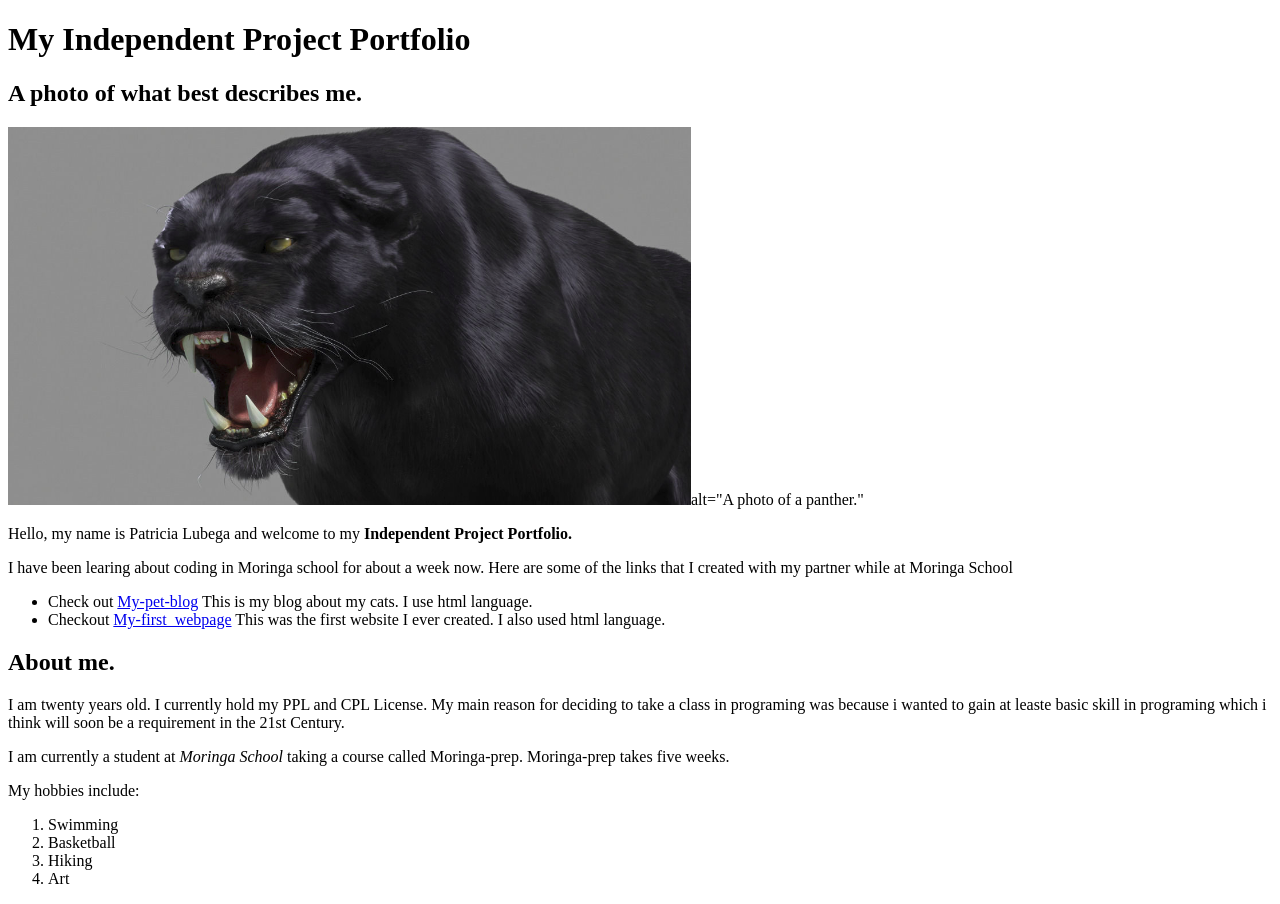
<file: index.html>
<!DOCTYPE html>
<html>
  <head>
    <link rel="stylesheet" href="/css/styles.css" type="test/css">
    <title>Patricia Lubega!</title>
  </head>
    <h1>My Independent Project Portfolio</h1>
    <h2>A photo of what best describes me.</h2>
  <body>
      <p><img src="images1/panther.png">alt="A photo of a panther."</p>
      <p>Hello, my name is Patricia Lubega and welcome to my <strong>Independent Project Portfolio.</strong></p>
      <p>I have been learing about coding in Moringa school for about a week now. Here are some of the links that I created with my partner while at Moringa School</p>
      <ul>
        <li>Check out <a href="https://github.com/trishkare/my-pet-blog.git">My-pet-blog</a> This is my blog about my cats. I use html language.</</li>
        <li>Checkout <a href="https://github.com/trishkare/my-first-webpage.git">My-first_webpage</a> This was the first website I ever created. I also used html language.</</li>
      </ul>
    <div class="important">
    <h2>About me.</h2>
      <p>I am twenty years old. I currently hold my PPL and CPL License. My main reason for deciding to take a class in programing was because i wanted to gain at leaste basic skill in programing which i think will soon be a requirement in the 21st Century.</p>
      <p>I am currently a student at <em>Moringa School</em> taking a course called Moringa-prep. Moringa-prep takes five weeks.</p>
      <div class="unimportant">
      <p>My hobbies include:
      <ol>
        <li>Swimming</li>
        <li>Basketball</li>
        <li>Hiking</li>
        <li>Art</li>
      </ol>
      </p>
  </body>
</html>
</file>
<file: css/styles.css>
h1{
  text-align: center;
  font-style: italic;
  font-size: 13px
}
h2{
  background-color: inherit;
  text-align: center;
  font-style: oblique;
  font-size: 10px
}
img{
  float: left;
  display: block;
  height: 200px;
  width: 250px;
}
body{
  text-align: right;
  font-family: fantasy;
  font-size: 8px
  line-height: 8px;
}
.important{
  color: pink
}
</file>
